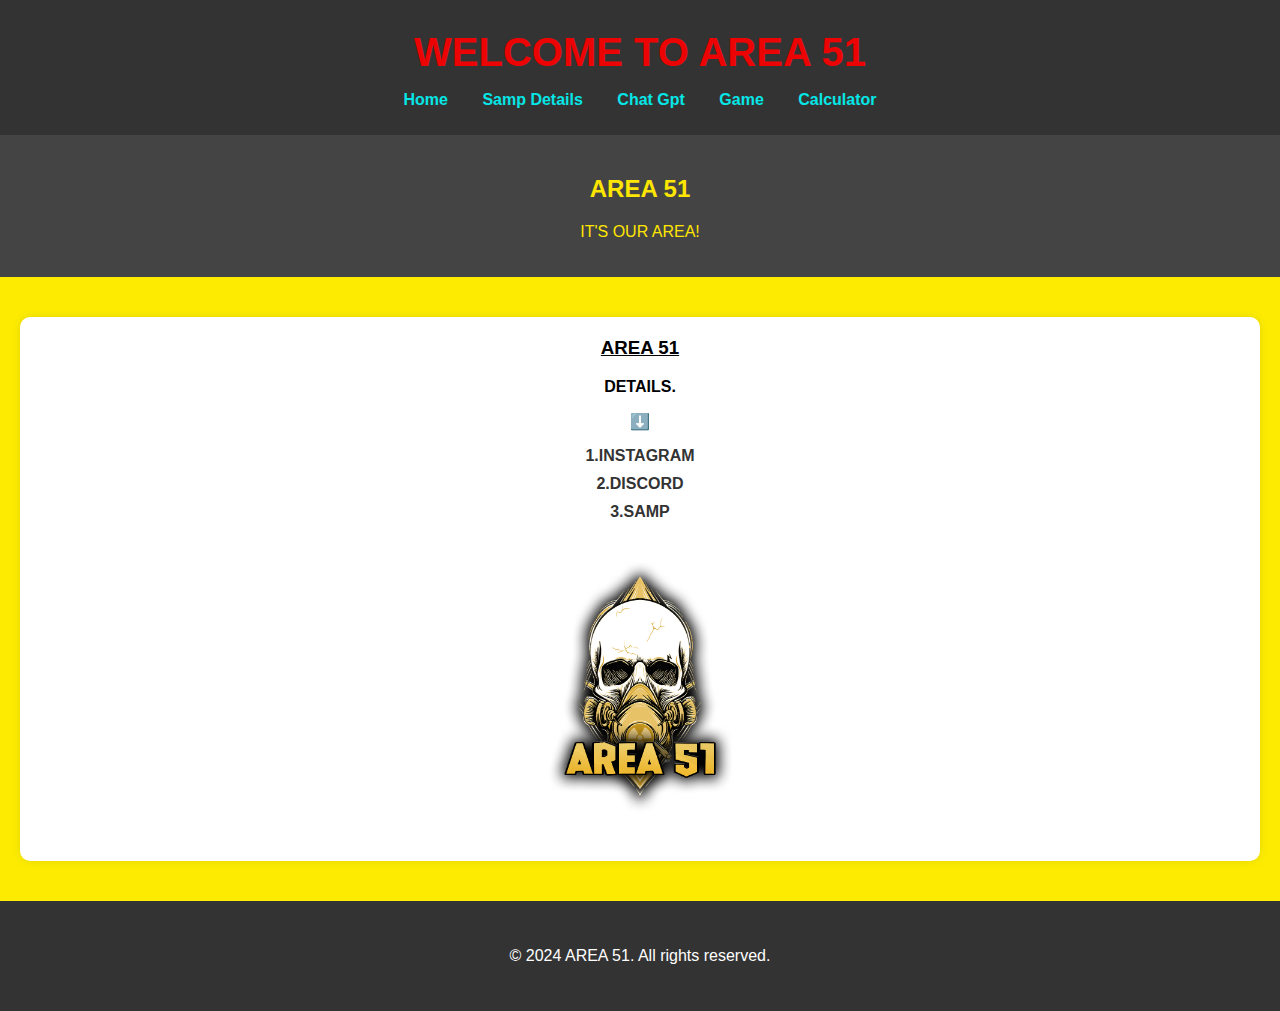
<file: index.html>
<!DOCTYPE html>
<html lang="en">
<head>
    <meta charset="UTF-8">
    <meta name="viewport" content="width=device-width, initial-scale=1.0">
    <title>AREA 51 - Home</title>
    <link rel="stylesheet" href="style.css">
    <style>
        @keyframes titleAnimation {
            0% { 
                color: #fffb00; 
                transform: scale(1); 
            }
            50% { 
                color: #fbff00; 
                transform: scale(1.2); 
            }
            100% { 
                color: #fbff03; 
                transform: scale(1); 
            }
        }

        h1 {
            animation: titleAnimation 3s infinite;
            text-align: center;
            font-size: 48px;
            font-family: 'Arial', sans-serif;
            margin: 20px 0;
        }
    </style>
</head>
<body>
    
    <header>
        <h1>WELCOME TO AREA 51</h1>
        <nav>
            <ul>
                <li><a href="index.html">Home</a></li>
                <li><a href="details.html">Samp Details</a></li>
                <li><a href="gpt.html">Chat Gpt</a></li>
                <li><a href="tictactoe.html">Game</a></li>
                <li><a href="calculator.html">Calculator</a></li>

            </ul>
        </nav>
    </header>

    <main>
        <section class="intro">
            <h2>AREA 51</h2>
            <p>IT'S OUR AREA!</p>
        </section>
        <section class="games-list">
            <article class="game">
                <center>
                <h3><u>AREA 51</u></h3>
                <p><b>DETAILS.</b></p>
                <p>⬇️</p>
                <ul>
                <li><a href="https://www.instagram.com/itzarea51?utm_source=ig_web_button_share_sheet&igsh=ZDNlZDc0MzIxNw==">1.INSTAGRAM</a></li>
                <li><a href="https://discord.gg/AAm2BqNZ2u">2.DISCORD</a></li>
                <li><a href="https://www.sa-mp.mp/">3.SAMP</a></li>
                </ul>
                <img src="images/AREA 51 OG.png" width="300" height="300">
                </center>
            </article>
        </section> 
    </main>
    <footer>
        <p>&copy; 2024 AREA 51. All rights reserved.</p>
    </footer>
</body>
</html>
</file>
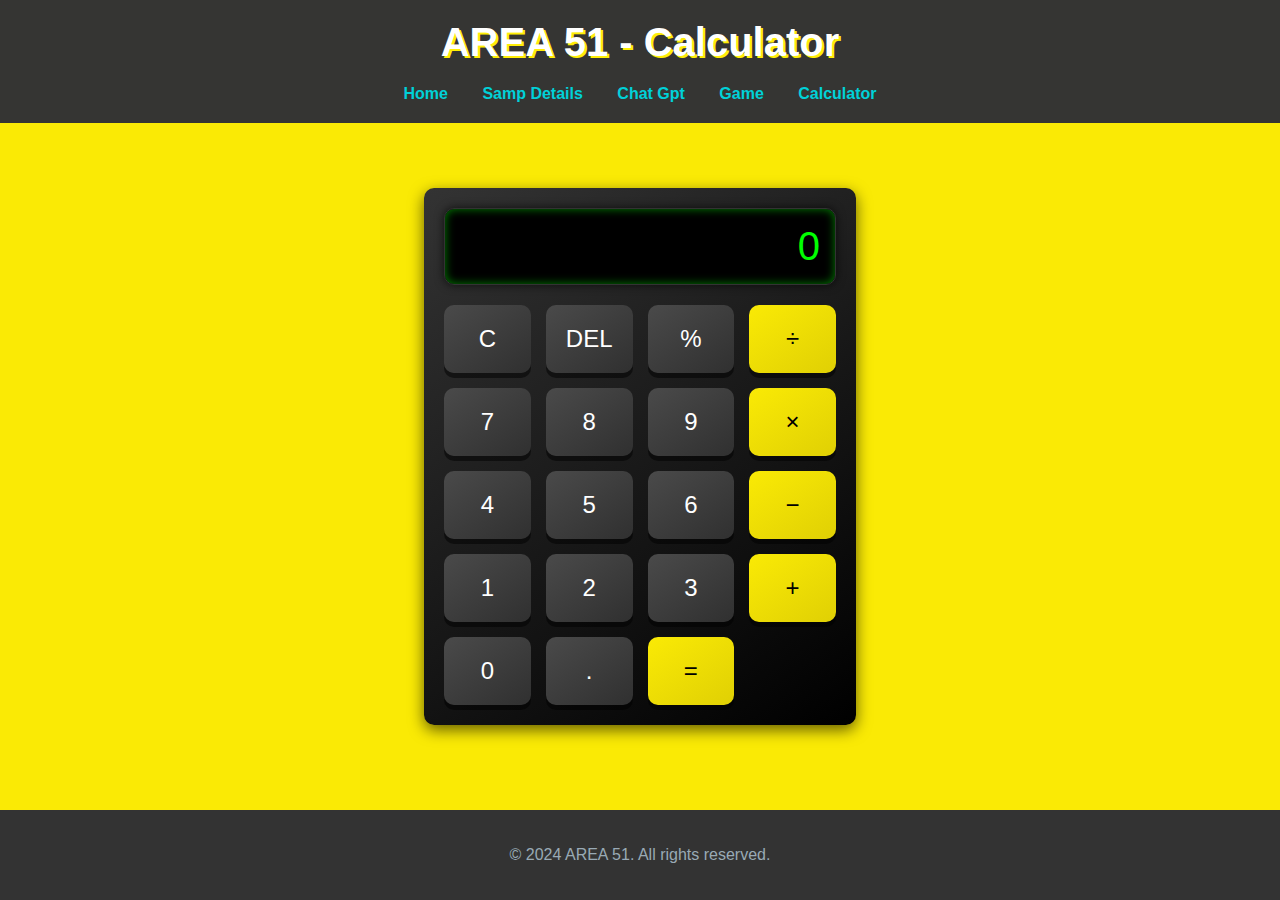
<file: calculator.html>
<!DOCTYPE html>
<html lang="en">
<head>
    <meta charset="UTF-8">
    <meta name="viewport" content="width=device-width, initial-scale=1.0">
    <title>AREA 51 - Calculator</title>
    <style>
        body {
            font-family: Arial, sans-serif;
            margin: 0;
            padding: 0;
            background-color: #faea05;
            color: #fff;
            display: flex;
            flex-direction: column;
            min-height: 100vh;
            overflow-x: hidden;
        }

        header {
            background-color: #353533;
            padding: 20px 0;
            text-align: center;
            animation: fadeInHeader 2s ease-in-out;
        }

        @keyframes fadeInHeader {
            from { opacity: 0; transform: translateY(-20px); }
            to { opacity: 1; transform: translateY(0); }
        }

        @keyframes titleAnimation {
            0% { 
                color: #f1f502; 
                transform: scale(1); 
            }
            50% { 
                color: #eff301; 
                transform: scale(1.2); 
            }
            100% { 
                color: #e7f700; 
                transform: scale(1); 
            }
        }

        h1 {
            font-size: 2.5em;
            color: #ffffff;
            text-shadow: 2px 2px #ffee05;
            margin: 0;
            animation: titleAnimation 3s infinite;
        }

        nav ul {
            list-style: none;
            padding: 0;
            margin: 20px 0 0;
        }

        nav ul li {
            display: inline;
            margin: 0 15px;
        }

        nav ul li a {
            text-decoration: none;
            color: rgb(0, 209, 216);
            font-weight: bold;
            transition: color 0.3s ease-in-out;
        }

        nav ul li a:hover {
            color: #e0f004;
        }

        main {
            flex: 1;
            display: flex;
            justify-content: center;
            align-items: center;
            padding: 20px;
            animation: slideInMain 1.5s ease-in-out;
            text-align: center;
        }

        @keyframes slideInMain {
            from { opacity: 0; transform: translateY(20px); }
            to { opacity: 1; transform: translateY(0); }
        }

        .calculator {
            background: linear-gradient(145deg, #333, #000);
            padding: 20px;
            border-radius: 10px;
            box-shadow: 0px 5px 15px rgba(0, 0, 0, 0.6);
            animation: fadeIn 2s ease-in-out;
        }

        .display {
            font-size: 2.5em;
            background-color: #000;
            color: #0f0;
            text-align: right;
            padding: 15px;
            border-radius: 10px;
            margin-bottom: 20px;
            box-shadow: inset 0px 0px 10px rgba(0, 255, 0, 0.5), 0px 0px 10px rgba(0, 0, 0, 0.7);
            border: 1px solid #333;
        }

        .buttons {
            display: grid;
            grid-template-columns: repeat(4, 1fr);
            gap: 15px;
        }

        .buttons button {
            padding: 20px;
            font-size: 1.5em;
            background: linear-gradient(145deg, #4a4a4a, #303030);
            color: #fff;
            border: none;
            border-radius: 10px;
            cursor: pointer;
            transition: background-color 0.3s, box-shadow 0.2s, transform 0.2s;
            box-shadow: 0px 5px 0px rgba(0, 0, 0, 0.5);
        }

        .buttons button:hover {
            background: linear-gradient(145deg, #5b5b5b, #353535);
        }

        .buttons button:active {
            box-shadow: 0px 3px 0px rgba(0, 0, 0, 0.5);
            transform: translateY(2px);
        }

        .buttons button.operator {
            background: linear-gradient(145deg, #faea05, #e0d004);
            color: #000;
        }

        .buttons button.operator:hover {
            background: linear-gradient(145deg, #f5d703, #c8bb03);
        }

        footer {
            background-color: #333;
            text-align: center;
            padding: 20px 0;
            margin-top: 20px;
            color: #99aab5;
        }
    </style>
</head>
<body>

    <header>
        <h1>AREA 51 - Calculator</h1>
        <nav>
            <ul>
                <li><a href="index.html">Home</a></li>
                <li><a href="details.html">Samp Details</a></li>
                <li><a href="gpt.html">Chat Gpt</a></li>
                <li><a href="tictactoe.html">Game</a></li>
                <li><a href="calculator.html">Calculator</a></li>
            </ul>
        </nav>
    </header>

    <main>
        <div class="calculator">
            <div class="display" id="display">0</div>
            <div class="buttons">
                <button onclick="clearDisplay()">C</button>
                <button onclick="deleteLast()">DEL</button>
                <button onclick="appendOperator('%')">%</button>
                <button class="operator" onclick="appendOperator('÷')">÷</button>

                <button onclick="appendNumber('7')">7</button>
                <button onclick="appendNumber('8')">8</button>
                <button onclick="appendNumber('9')">9</button>
                <button class="operator" onclick="appendOperator('*')">×</button>

                <button onclick="appendNumber('4')">4</button>
                <button onclick="appendNumber('5')">5</button>
                <button onclick="appendNumber('6')">6</button>
                <button class="operator" onclick="appendOperator('-')">−</button>

                <button onclick="appendNumber('1')">1</button>
                <button onclick="appendNumber('2')">2</button>
                <button onclick="appendNumber('3')">3</button>
                <button class="operator" onclick="appendOperator('+')">+</button>

                <button onclick="appendNumber('0')">0</button>
                <button onclick="appendNumber('.')">.</button>
                <button class="operator" onclick="calculateResult()">=</button>
            </div>
        </div>
    </main>

    <footer>
        <p>&copy; 2024 AREA 51. All rights reserved.</p>
    </footer>

    <script>
        let display = document.getElementById('display');
        let currentInput = '';
        let currentOperator = null;
        let previousInput = null;

        function appendNumber(number) {
            if (display.textContent === '0' && number !== '.') {
                currentInput = number;
            } else {
                currentInput += number;
            }
            display.textContent = currentInput;
        }

        function appendOperator(operator) {
            if (currentInput === '' && operator === '-') {
                currentInput = '-';
                display.textContent = currentInput;
                return;
            }

            if (currentInput !== '') {
                calculateResult();
                previousInput = currentInput;
                currentInput = '';
            }
            currentOperator = operator;
            display.textContent = previousInput + ' ' + currentOperator; // Display the operator
        }

        function calculateResult() {
            if (currentOperator && previousInput !== null && currentInput !== '') {
                let result;
                let prev = parseFloat(previousInput);
                let current = parseFloat(currentInput);

                switch (currentOperator) {
                    case '+':
                        result = prev + current;
                        break;
                    case '-':
                        result = prev - current;
                        break;
                    case '*':
                        result = prev * current;
                        break;
                    case '÷':
                        result = prev / current;
                        break;
                    case '%':
                        result = prev % current;
                        break;
                }

                display.textContent = result;
                currentInput = result.toString();
                currentOperator = null;
                previousInput = null;
            }
        }

        function clearDisplay() {
            display.textContent = '0';
            currentInput = '';
            currentOperator = null;
            previousInput = null;
        }

        function deleteLast() {
            currentInput = currentInput.slice(0, -1);
            display.textContent = currentInput || '0';
        }
    </script>

</body>
</html>
</file>
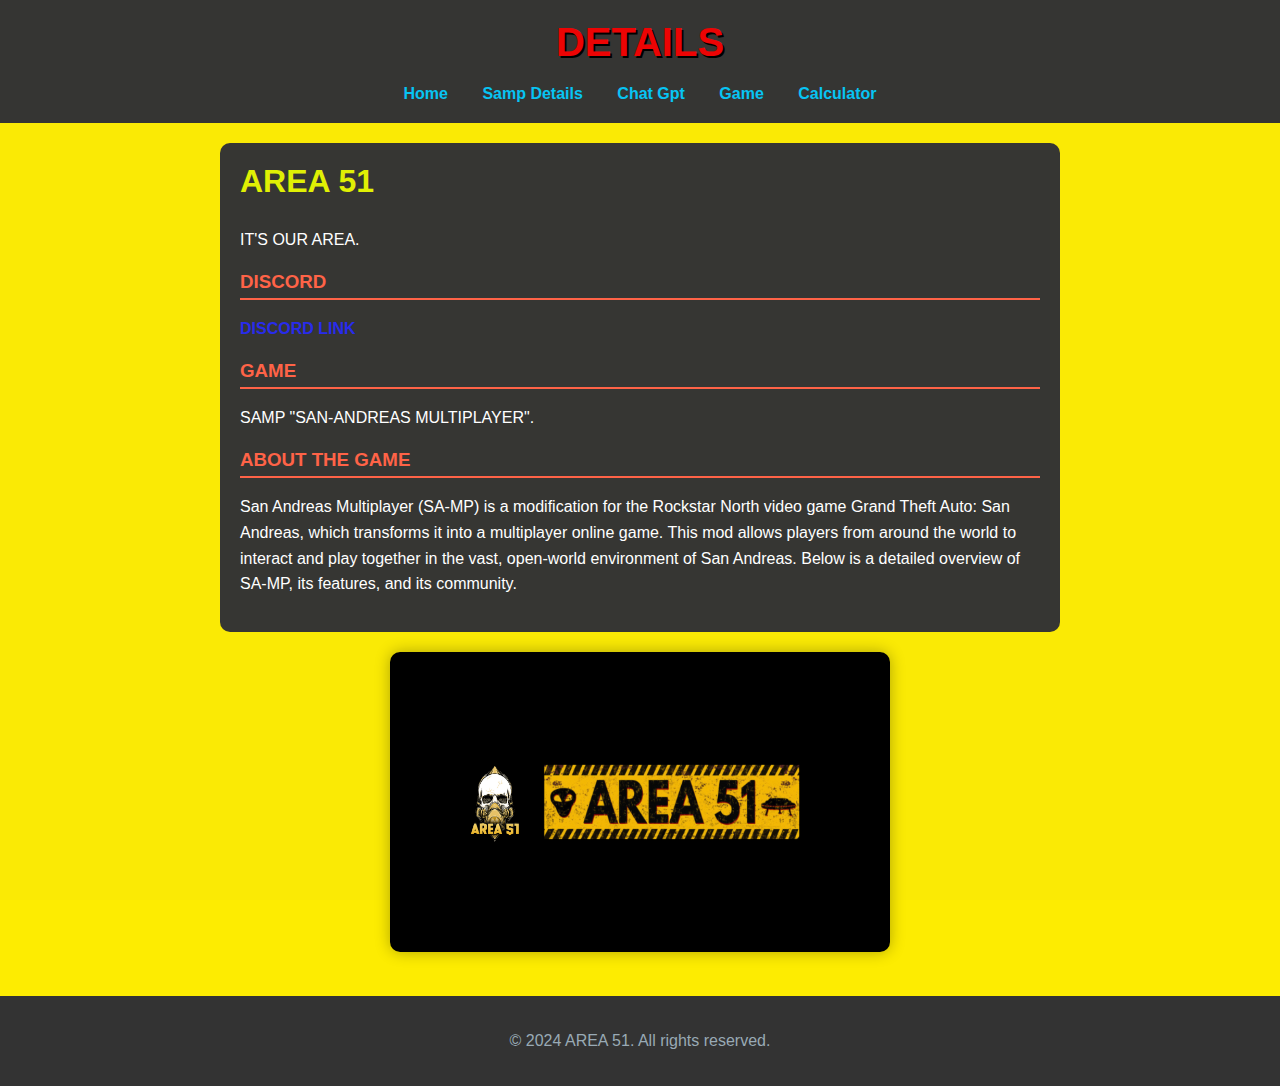
<file: details.html>
<!DOCTYPE html>
<html lang="en">
<head>
    <meta charset="UTF-8">
    <meta name="viewport" content="width=device-width, initial-scale=1.0">
    <title>AREA 51 - Details</title>
    <link rel="stylesheet" href="style.css">
    <style>
        body {
            font-family: Arial, sans-serif;
            margin: 0;
            padding: 0;
            background-color: #faea05;
            color: #fff;
        }
        header {
            background-color: #353533;
            padding: 20px 0;
            text-align: center;
            animation: fadeInHeader 2s ease-in-out;
        }

        @keyframes fadeInHeader {
            from { opacity: 0; transform: translateY(-20px); }
            to { opacity: 1; transform: translateY(0); }
        }

        @keyframes titleAnimation {
            0% { 
                color: #f1f502; 
                transform: scale(1); 
            }
            50% { 
                color: #eff301; 
                transform: scale(1.2); 
            }
            100% { 
                color: #e7f700; 
                transform: scale(1); 
            }
        }

        h1 {
            font-size: 2.5em;
            color: #fff;
            text-shadow: 2px 2px #000;
            margin: 0;
            animation: titleAnimation 3s infinite;
        }

        nav ul {
            list-style: none;
            padding: 0;
            margin: 20px 0 0;
        }

        nav ul li {
            display: inline;
            margin: 0 15px;
        }

        nav ul li a {
            text-decoration: none;
            color: rgb(7, 196, 243);
            font-weight: bold;
            transition: color 0.3s ease-in-out;
        }

        nav ul li a:hover {
            color: #e0f004;
        }

        main {
            padding: 20px;
            animation: slideInMain 1.5s ease-in-out;
        }

        @keyframes slideInMain {
            from { opacity: 0; transform: translateY(20px); }
            to { opacity: 1; transform: translateY(0); }
        }

        .game-details {
            background-color: #363633;
            padding: 20px;
            border-radius: 10px;
            margin: 0 auto;
            max-width: 800px;
            animation: fadeInContent 1.5s ease-out;
        }

        @keyframes fadeInContent {
            from { opacity: 0; }
            to { opacity: 1; }
        }

        .game-details h2 {
            color: #e0f004;
            font-size: 2em;
            margin-top: 0;
        }

        .game-details h3 {
            border-bottom: 2px solid #ff6347;
            padding-bottom: 5px;
            margin-bottom: 15px;
            color: #ff6347;
        }

        .game-details p {
            line-height: 1.6;
            margin-bottom: 15px;
        }

        .game-details a {
            color: #282bec;
            text-decoration: none;
            font-weight: bold;
            transition: color 0.3s ease-in-out;
        }

        .game-details a:hover {
            color: #7289da;
            text-decoration: underline;
        }

        .game-image {
            text-align: center;
            margin-top: 20px;
        }

        .game-image img {
            border-radius: 10px;
            box-shadow: 0 0 15px rgba(0,0,0,0.3);
            transition: transform 0.3s ease, box-shadow 0.3s ease;
        }

        .game-image img:hover {
            transform: scale(1.05);
            box-shadow: 0 0 25px rgba(0,0,0,0.5);
        }

        footer {
            background-color: #333;
            text-align: center;
            padding: 20px 0;
            margin-top: 20px;
            color: #99aab5;
        }
    </style>
</head>
<body>
    <header>
        <h1>DETAILS</h1>
        <nav>
            <ul>
                <li><a href="index.html">Home</a></li>
                <li><a href="details.html">Samp Details</a></li>
                <li><a href="gpt.html">Chat Gpt</a></li>
                <li><a href="tictactoe.html">Game</a></li>
                <li><a href="calculator.html">Calculator</a></li>
            </ul>
        </nav>
    </header>

    <main>
        <article class="game-details">
            <h2>AREA 51</h2>
            <p>IT'S OUR AREA.</p>
            <h3>DISCORD</h3>
            <p><a href="https://discord.gg/AAm2BqNZ2u">DISCORD LINK</a></p>
            <h3>GAME</h3>
            <p>SAMP "SAN-ANDREAS MULTIPLAYER".</p>
            <h3>ABOUT THE GAME</h3>
            <p>San Andreas Multiplayer (SA-MP) is a modification for the Rockstar North video game Grand Theft Auto: San Andreas, which transforms it into a multiplayer online game. This mod allows players from around the world to interact and play together in the vast, open-world environment of San Andreas. Below is a detailed overview of SA-MP, its features, and its community.</p>
        </article>
        
        <section class="game-image">
            <img src="images/DETAILS.png" width="500" height="300" alt="Game Details Image">
        </section>
    </main>

    <footer>
        <p>&copy; 2024 AREA 51. All rights reserved.</p>
    </footer>
</body>
</html>
</file>
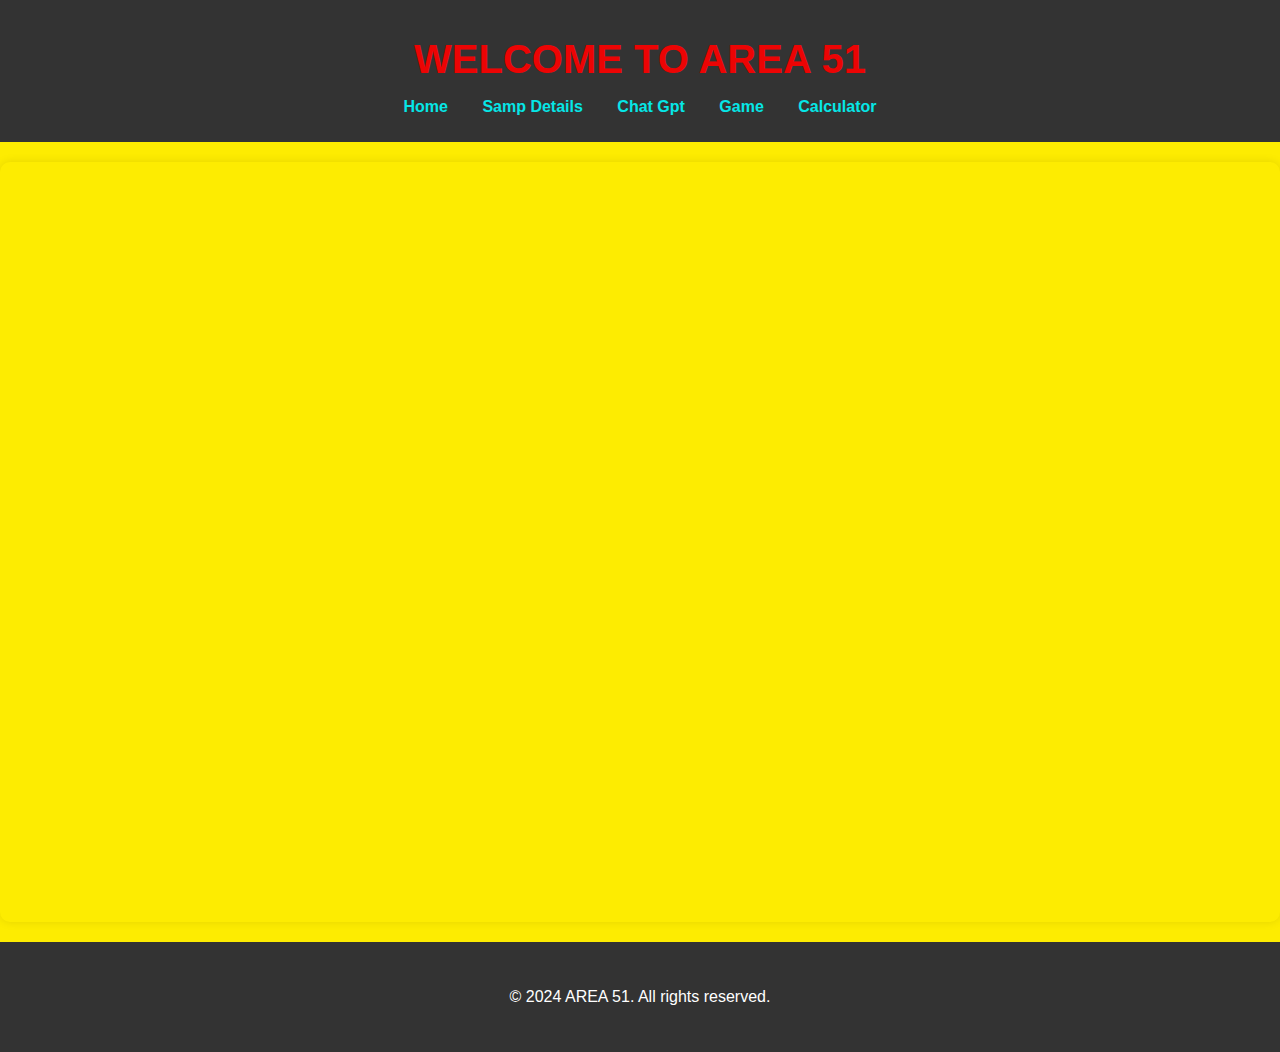
<file: gpt.html>
<!DOCTYPE html>
<html lang="en">
<head>
    <meta charset="UTF-8">
    <meta http-equiv="X-UA-Compatible" content="IE=edge">
    <meta name="viewport" content="width=device-width, initial-scale=1.0, viewport-fit=cover">
    <title>ChatGPT - AREA 51</title>
    <link rel="stylesheet" href="style.css">
    <script src="./gptscript.js" defer></script>
</head>
<body>
    <header>
        <h1>WELCOME TO AREA 51</h1>
        <nav>
            <ul>
                <li><a href="index.html">Home</a></li>
                <li><a href="details.html">Samp Details</a></li>
                <li><a href="gpt.html">Chat Gpt</a></li>
                <li><a href="tictactoe.html">Game</a></li>
                <li><a href="calculator.html">Calculator</a></li>
            </ul>
        </nav>
    </header>

    <main>
        <section id="chat-section" class="game">
            <div id="chat"></div> <!-- Chat container with no background -->
        </section>
    </main>

    <footer>
        <p>&copy; 2024 AREA 51. All rights reserved.</p>
    </footer>
</body>
</html>
</file>
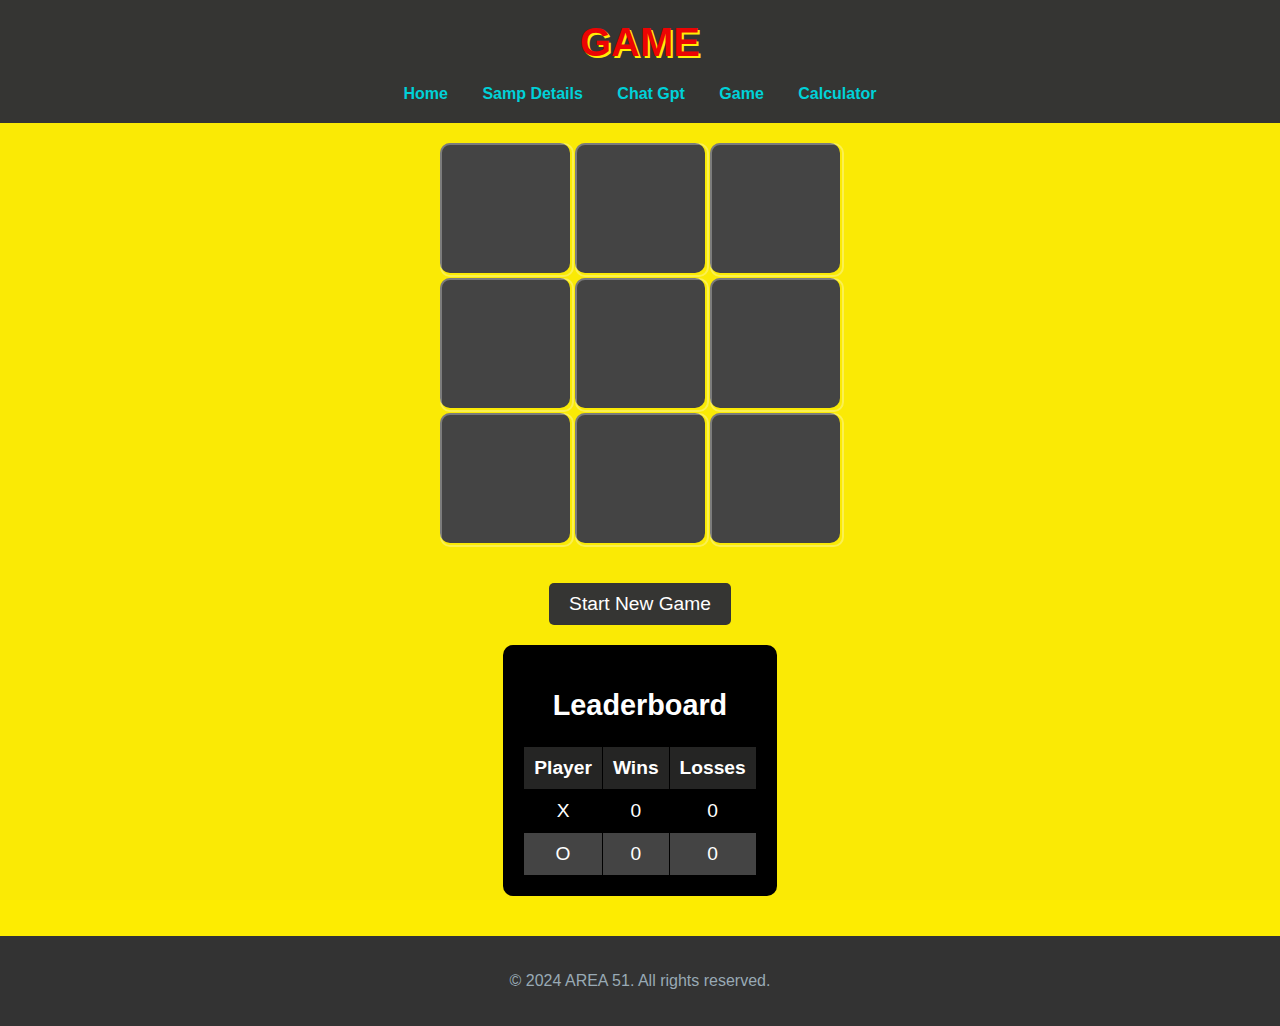
<file: tictactoe.html>
<!DOCTYPE html>
<html lang="en">
<head>
    <meta charset="UTF-8">
    <meta name="viewport" content="width=device-width, initial-scale=1.0">
    <title>AREA 51 - Tic Tac Toe</title>
    <link rel="stylesheet" href="style.css">
    <style>
        body {
            font-family: Arial, sans-serif;
            margin: 0;
            padding: 0;
            background-color: #faea05;
            color: #fff;
            display: flex;
            flex-direction: column;
            min-height: 100vh;
            overflow-x: hidden;
        }

        header {
            background-color: #353533;
            padding: 20px 0;
            text-align: center;
            animation: fadeInHeader 2s ease-in-out;
        }

        @keyframes fadeInHeader {
            from { opacity: 0; transform: translateY(-20px); }
            to { opacity: 1; transform: translateY(0); }
        }

        @keyframes titleAnimation {
            0% { 
                color: #f1f502; 
                transform: scale(1); 
            }
            50% { 
                color: #eff301; 
                transform: scale(1.2); 
            }
            100% { 
                color: #e7f700; 
                transform: scale(1); 
            }
        }

        h1 {
            font-size: 2.5em;
            color: #ffffff;
            text-shadow: 2px 2px #ffee05;
            margin: 0;
            animation: titleAnimation 3s infinite;
        }

        nav ul {
            list-style: none;
            padding: 0;
            margin: 20px 0 0;
        }

        nav ul li {
            display: inline;
            margin: 0 15px;
        }

        nav ul li a {
            text-decoration: none;
            color: rgb(0, 209, 216);
            font-weight: bold;
            transition: color 0.3s ease-in-out;
        }

        nav ul li a:hover {
            color: #e0f004;
        }

        main {
            flex: 1;
            display: flex;
            justify-content: center;
            align-items: center;
            flex-direction: column;
            padding: 20px;
            animation: slideInMain 1.5s ease-in-out;
            text-align: center;
        }

        @keyframes slideInMain {
            from { opacity: 0; transform: translateY(20px); }
            to { opacity: 1; transform: translateY(0); }
        }

        .board {
            display: grid;
            grid-template-columns: repeat(3, 1fr);
            grid-template-rows: repeat(3, 1fr);
            gap: 5px;
            width: 100%;
            max-width: 400px;
            height: 400px;
            margin: 0 auto;
            position: relative;
        }

        .cell {
            background-color: #444;
            display: flex;
            align-items: center;
            justify-content: center;
            font-size: 3em;
            cursor: pointer;
            border-radius: 10px;
            transition: background-color 0.3s, transform 0.3s;
            color: #fff;
            position: relative;
        }

        .cell::before {
            content: '';
            position: absolute;
            top: 0;
            left: 0;
            width: 100%;
            height: 100%;
            border: 2px solid rgba(255, 255, 255, 0.3);
            border-radius: 10px;
            pointer-events: none;
        }

        .cell:hover {
            background-color: #555;
            transform: scale(1.05);
        }

        .message {
            margin-top: 20px;
            font-size: 1.5em;
        }

        .party-animation, .sad-animation {
            display: none;
            font-size: 3em;
        }

        .party-animation.active {
            display: block;
            animation: party 1s infinite;
        }

        @keyframes party {
            0% { transform: scale(1); }
            50% { transform: scale(1.2); }
            100% { transform: scale(1); }
        }

        .sad-animation.active {
            display: block;
            animation: sad 1s infinite;
        }

        @keyframes sad {
            0% { transform: translateY(0); }
            50% { transform: translateY(-10px); }
            100% { transform: translateY(0); }
        }

        footer {
            background-color: #333;
            text-align: center;
            padding: 20px 0;
            margin-top: 20px;
            color: #99aab5;
        }

        .leaderboard {
            margin-top: 20px;
            font-size: 1.2em;
            background-color: #000;
            padding: 20px;
            border-radius: 10px;
        }

        .leaderboard table {
            width: 100%;
            max-width: 400px;
            margin: 0 auto;
            border-collapse: collapse;
            background-color: #000;
        }

        .leaderboard th, .leaderboard td {
            padding: 10px;
            border: 1px solid #000;
            color: #fff;
        }

        .leaderboard th {
            background-color: #252524;
        }

        .leaderboard tr:nth-child(even) {
            background-color: #444;
        }

        .new-game-button {
            margin-top: 20px;
            padding: 10px 20px;
            font-size: 1.2em;
            background-color: #353533;
            color: #ffffff;
            border: none;
            border-radius: 5px;
            cursor: pointer;
            transition: background-color 0.3s;
        }

        .new-game-button:hover {
            background-color: #444;
        }
    </style>
</head>
<body>

    <header>
        <h1>GAME</h1>
        <nav>
            <ul>
                <li><a href="index.html">Home</a></li>
                <li><a href="details.html">Samp Details</a></li>
                <li><a href="gpt.html">Chat Gpt</a></li>
                <li><a href="tictactoe.html">Game</a></li>
                <li><a href="calculator.html">Calculator</a></li>
            </ul>
        </nav>
    </header>

    <main>
        <div class="board" id="board">
            <!-- Cells will be dynamically created here -->
        </div>
        <div class="message" id="message"></div>
        <div class="party-animation">🎉🎉 You Win! 🎉🎉</div>
        <div class="sad-animation">😢😢 You Lose! 😢😢</div>
        <button class="new-game-button" onclick="startNewGame()">Start New Game</button>
        <div class="leaderboard">
            <h2>Leaderboard</h2>
            <table>
                <thead>
                    <tr>
                        <th>Player</th>
                        <th>Wins</th>
                        <th>Losses</th>
                    </tr>
                </thead>
                <tbody id="leaderboard">
                    <tr>
                        <td>X</td>
                        <td id="x-wins">0</td>
                        <td id="x-losses">0</td>
                    </tr>
                    <tr>
                        <td>O</td>
                        <td id="o-wins">0</td>
                        <td id="o-losses">0</td>
                    </tr>
                </tbody>
            </table>
        </div>
        
    </main>
    

    <footer>
        <p>&copy; 2024 AREA 51. All rights reserved.</p>
    </footer>

    <script>
        const board = document.getElementById('board');
        const message = document.getElementById('message');
        const partyAnimation = document.querySelector('.party-animation');
        const sadAnimation = document.querySelector('.sad-animation');
        const xWinsElement = document.getElementById('x-wins');
        const xLossesElement = document.getElementById('x-losses');
        const oWinsElement = document.getElementById('o-wins');
        const oLossesElement = document.getElementById('o-losses');

        let cells = [];
        let currentPlayer = 'X';
        let gameBoard = Array(9).fill(null);
        let gameActive = true;
        let xWins = 0;
        let xLosses = 0;
        let oWins = 0;
        let oLosses = 0;

        function createBoard() {
            board.innerHTML = '';
            for (let i = 0; i < 9; i++) {
                const cell = document.createElement('div');
                cell.className = 'cell';
                cell.dataset.index = i;
                cell.addEventListener('click', handleClick);
                board.appendChild(cell);
                cells.push(cell);
            }
        }

        function handleClick(e) {
            const index = e.target.dataset.index;

            if (!gameActive || gameBoard[index]) return;

            gameBoard[index] = currentPlayer;
            e.target.textContent = currentPlayer;

            if (checkWinner()) {
                message.textContent = `${currentPlayer} Wins!`;
                updateLeaderboard(currentPlayer);
                if (currentPlayer === 'X') {
                    partyAnimation.classList.add('active');
                } else {
                    sadAnimation.classList.add('active');
                }
                gameActive = false;
            } else if (gameBoard.every(cell => cell)) {
                message.textContent = 'Draw!';
                sadAnimation.classList.add('active');
                gameActive = false;
            } else {
                currentPlayer = 'O';
                setTimeout(botMove, 500); // Adding delay for realism
            }
        }

        function botMove() {
            if (!gameActive) return;

            let emptyCells = gameBoard.map((cell, index) => cell === null ? index : null).filter(index => index !== null);
            let bestMove = findBestMove(); // Improved bot strategy
            let moveIndex = bestMove !== null ? bestMove : emptyCells[Math.floor(Math.random() * emptyCells.length)];

            gameBoard[moveIndex] = 'O';
            cells[moveIndex].textContent = 'O';

            if (checkWinner()) {
                message.textContent = 'O Wins!';
                updateLeaderboard('O');
                sadAnimation.classList.add('active');
                gameActive = false;
            } else if (gameBoard.every(cell => cell)) {
                message.textContent = 'Draw!';
                sadAnimation.classList.add('active');
                gameActive = false;
            } else {
                currentPlayer = 'X';
            }
        }

        function findBestMove() {
            const winningCombinations = [
                [0, 1, 2], [3, 4, 5], [6, 7, 8], // rows
                [0, 3, 6], [1, 4, 7], [2, 5, 8], // columns
                [0, 4, 8], [2, 4, 6] // diagonals
            ];

            for (let combination of winningCombinations) {
                const [a, b, c] = combination;
                if (gameBoard[a] === gameBoard[b] && gameBoard[a] !== null && gameBoard[c] === null) {
                    return c;
                } else if (gameBoard[a] === gameBoard[c] && gameBoard[a] !== null && gameBoard[b] === null) {
                    return b;
                } else if (gameBoard[b] === gameBoard[c] && gameBoard[b] !== null && gameBoard[a] === null) {
                    return a;
                }
            }

            return null;
        }

        function checkWinner() {
            const winningCombinations = [
                [0, 1, 2], [3, 4, 5], [6, 7, 8], // rows
                [0, 3, 6], [1, 4, 7], [2, 5, 8], // columns
                [0, 4, 8], [2, 4, 6] // diagonals
            ];

            return winningCombinations.some(combination => {
                const [a, b, c] = combination;
                return gameBoard[a] && gameBoard[a] === gameBoard[b] && gameBoard[a] === gameBoard[c];
            });
        }

        function updateLeaderboard(winner) {
            if (winner === 'X') {
                xWins++;
                oLosses++;
                xWinsElement.textContent = xWins;
                oLossesElement.textContent = oLosses;
            } else if (winner === 'O') {
                oWins++;
                xLosses++;
                oWinsElement.textContent = oWins;
                xLossesElement.textContent = xLosses;
            }
        }

        function startNewGame() {
            gameBoard = Array(9).fill(null);
            cells.forEach(cell => cell.textContent = '');
            message.textContent = '';
            partyAnimation.classList.remove('active');
            sadAnimation.classList.remove('active');
            currentPlayer = 'X';
            gameActive = true;
        }

        createBoard();
    </script>

</body>
</html>
</file>
<file: style.css>
body {
    font-family: Arial, sans-serif;
    background-color: #fdec01;
    margin: 0;
    padding: 0;
}

header {
    background-color: #333;
    color: rgb(252, 235, 0);
    padding: 10px 0;
    text-align: center;
}

nav ul {
    list-style-type: none;
    padding: 0;
}

nav ul li {
    display: inline;
    margin: 0 15px;
}

nav ul li a {
    color: rgb(6, 230, 230);
    text-decoration: none;
    font-weight: bold;
}

nav ul li a:hover {
    text-decoration: underline;
}

.intro {
    background-color: #444;
    color: rgb(255, 230, 0);
    padding: 20px;
    text-align: center;
}

.games-list {
    padding: 20px;
}

.game {
    background-color: white;
    border-radius: 10px;
    box-shadow: 0 0 10px rgba(0, 0, 0, 0.1);
    margin: 20px 0;
    padding: 20px;
    text-align: center;
}

.game h3 {
    margin-top: 0;
}

.game ul {
    list-style-type: none;
    padding: 0;
}

.game ul li {
    margin: 10px 0;
}

.game ul li a {
    color: #333;
    text-decoration: none;
    font-weight: bold;
}

.game ul li a:hover {
    color: #06ff27;
}

footer {
    background-color: #333;
    color: white;
    padding: 30px 0;
    text-align: center;
}

@media (max-width: 600px) {
    nav ul li {
        display: block;
        margin: 10px 0;
    }

    .game img {
        width: 100%;
        height: auto;
    }
}
/* Title Animation */
@keyframes titleAnimation {
    0% {
        transform: scale(1);
        color: rgb(236, 220, 4);
    }
    50% {
        transform: scale(1.2);
        color: #ffee00;
    }
    100% {
        transform: scale(1);
        color: rgb(255, 238, 0);
    }
}

header h1 {
    font-size: 2.5rem;
    margin-bottom: 10px;
    color: rgb(236, 4, 4);
    animation: titleAnimation 3s infinite ease-in-out;
}
body, html {
    margin: 0;
    padding: 0;
    height: 100%;
    background-color: #fdec01; /* Background color of the page */
}

header {
    background-color: #333;
    color: rgb(236, 4, 4);
    padding: 10px 0;
    text-align: center;
}

nav ul {
    list-style-type: none;
    padding: 0;
}

nav ul li {
    display: inline;
    margin: 0 15px;
}

nav ul li a {
    color: rgb(6, 230, 230);
    text-decoration: none;
    font-weight: bold;
}

nav ul li a:hover {
    text-decoration: underline;
}

footer {
    background-color: #333;
    color: white;
    padding: 30px 0;
    text-align: center;
}

#chat-section {
    display: flex;
    justify-content: center;
    align-items: center;
    height: calc(100vh - 180px);
    background-color: transparent; /* Ensure no background color */
}

#chat {
    width: 100%;
    height: 100%;
    overflow: hidden; /* Hide overflow */
}

iframe {
    width: 100%;
    height: 100%;
    border: none;
    background-color: transparent; /* Ensure iframe background is transparent */
}
</file>
